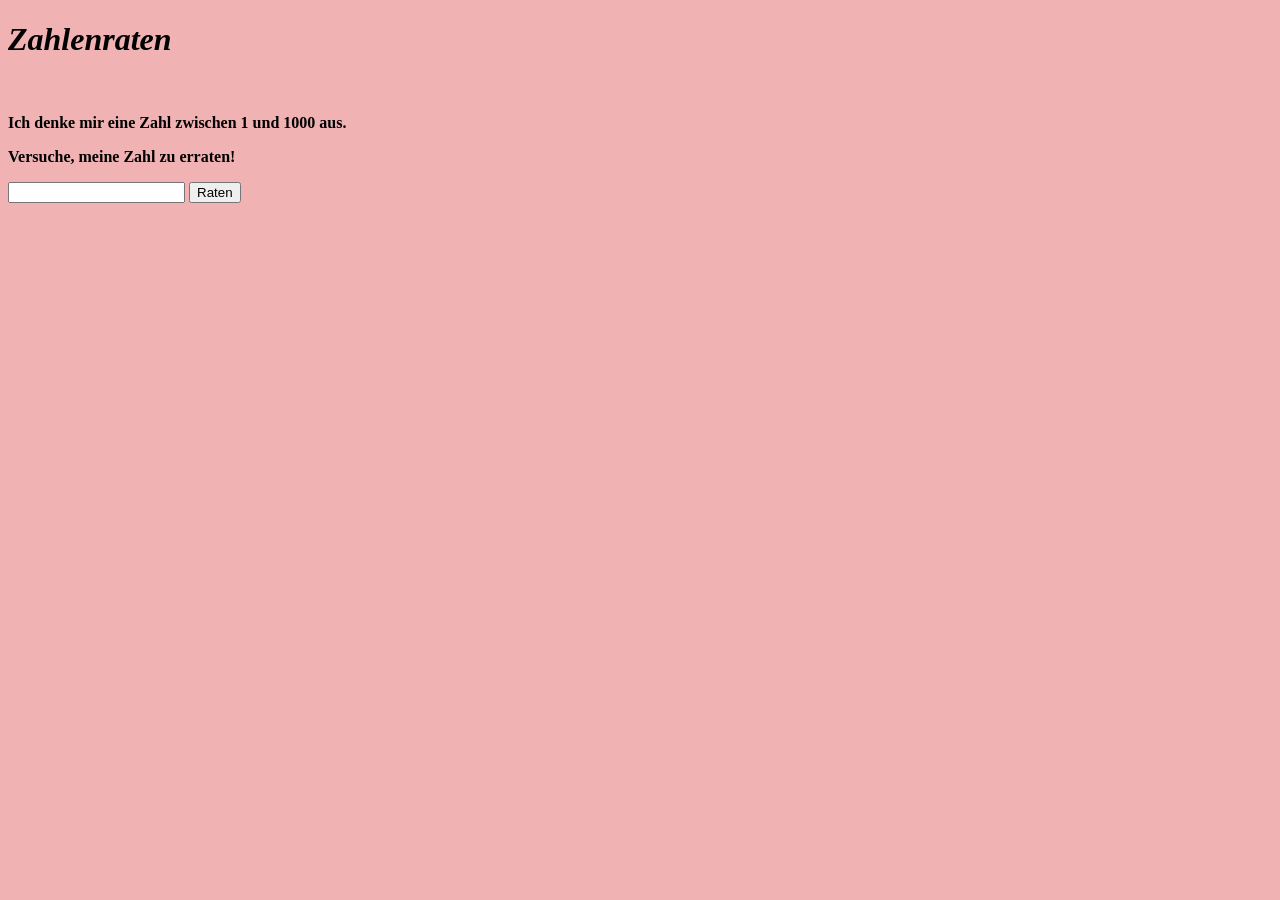
<file: index.html>
<!DOCTYPE html>
<html lang="de">


<head>
    
<meta charset="UTF-8">

<title>Zahlenraten</title>

</head>




<body style="background-color: rgb(240, 178, 178);"  >
<link href="index.html">
<h1 style="color: rgb(0, 0, 0);"><b><i>Zahlenraten</i></b></h1>
<br>
<p><b>Ich denke mir eine Zahl zwischen 1 und 1000 aus.</b></p>
<p><b>Versuche, meine Zahl zu erraten!</b></p>

<input type="number" id="spielerZahl">

<button id="ratenButton">Raten</button>

<p id="ausgabe"></p>


 
 <Gewonnen!>   

<script src="script.js"></script>


</body>
</file>
